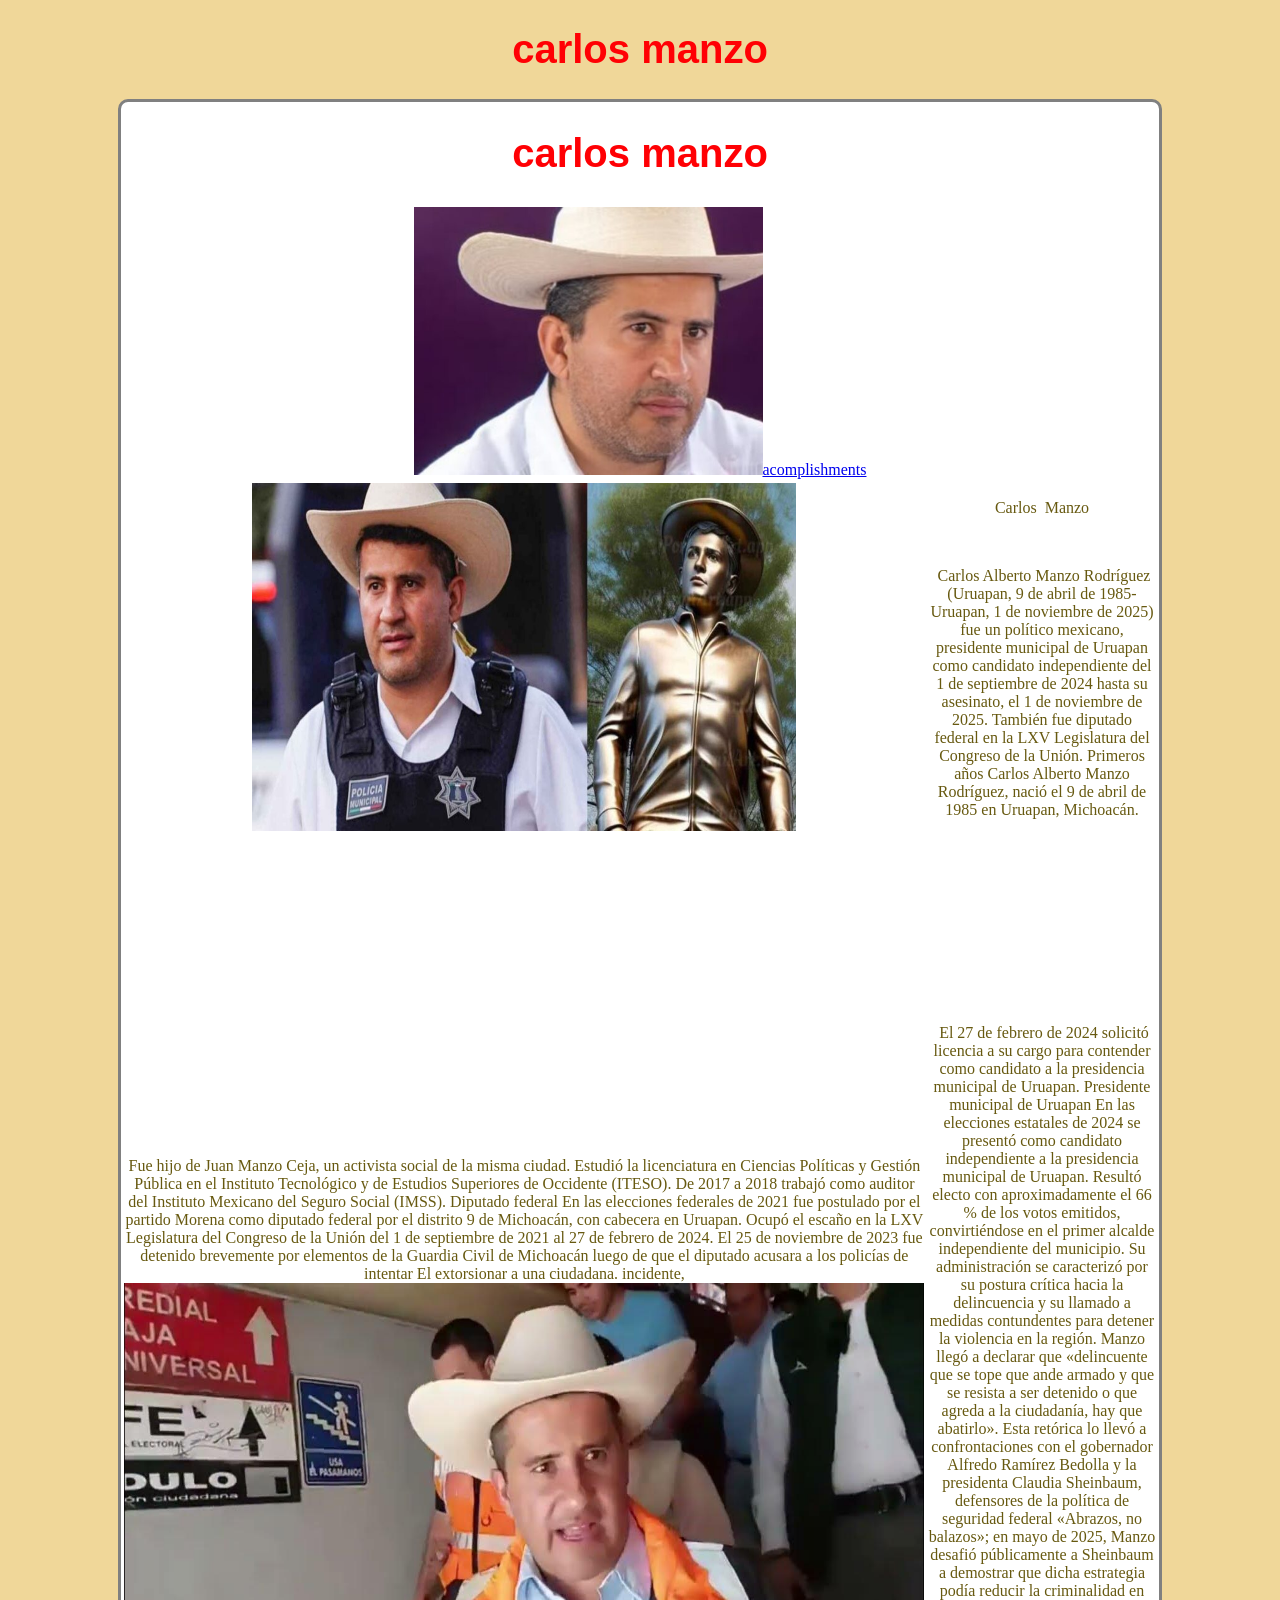
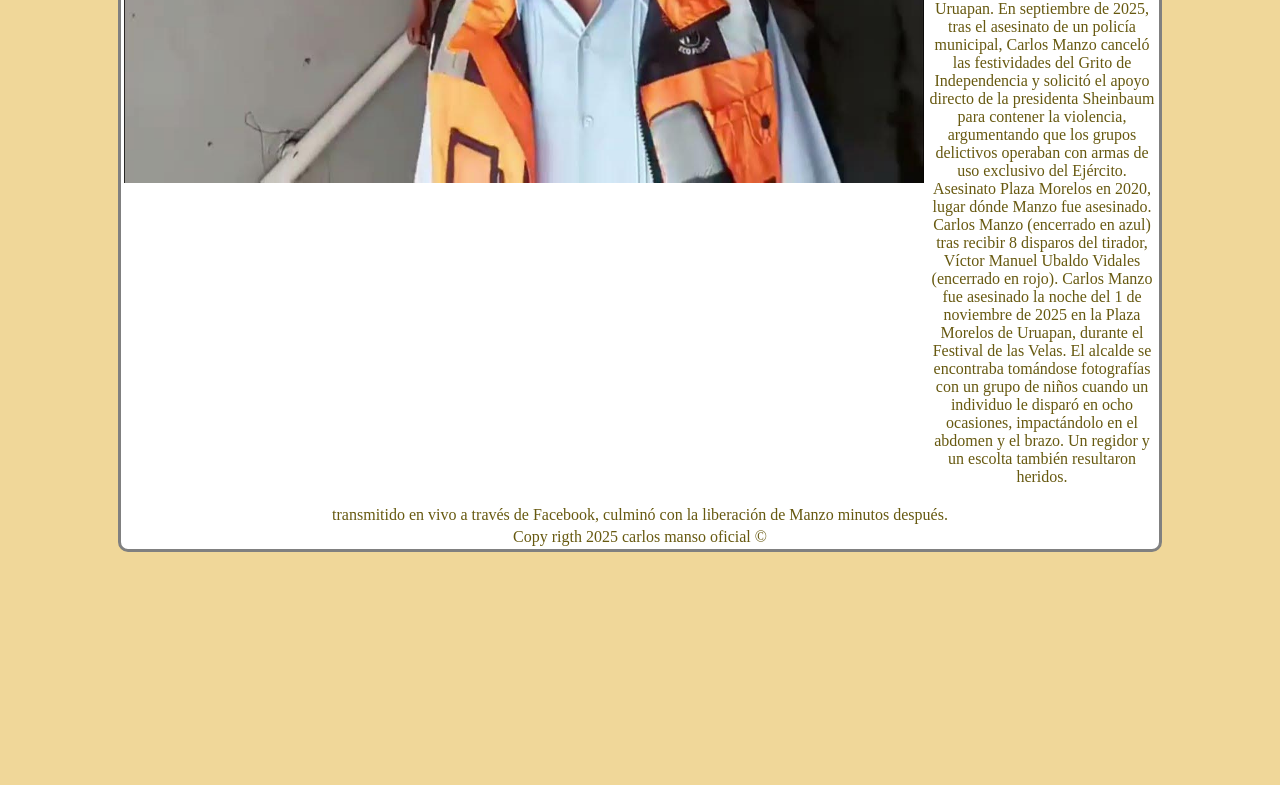
<file: index.html>
<!doctype html>
<html>
<head>
<link href="scc.css" rel="stylesheet" type="text/css">
<h1>carlos manzo</h1>
<meta charset="utf-8">
<title>HOME</title>
<style type="text/css">

</style>
</head>
<body>
	
	<table width="959" height="321">
		
	  <tbody>
	    <tr>
	      <td colspan="3"><h1>carlos manzo</h1></td>
        </tr>
	    <tr>
	      <td colspan="3"><img src="images/carlos manzo.jpg" width="349" height="268" alt=""/><a href="scc.css">acomplishments</a></td>
        </tr>
	    <tr>
	      <td width="696"><img src="images/carlos manzo2.jpg" width="544" height="348" alt="  ".principal"/></td>
	      <td width="251" colspan="2"><p>Carlos&nbsp; Manzo</p>
            <p>&nbsp;</p>
          <p>&nbsp;Carlos Alberto Manzo Rodríguez (Uruapan, 9 de abril de 1985-Uruapan, 1 de noviembre de 2025) fue un político mexicano, presidente municipal de Uruapan como candidato independiente del 1 de septiembre de 2024 hasta su asesinato, el 1 de noviembre de 2025. También fue diputado federal en la LXV Legislatura del Congreso de la Unión. Primeros años Carlos Alberto Manzo Rodríguez, nació el 9 de abril de 1985 en Uruapan, Michoacán.​</p></td>
        </tr>
	    <tr>
	      <td>Fue hijo de Juan Manzo Ceja, un activista social de la misma ciudad. Estudió la licenciatura en Ciencias Políticas y Gestión Pública en el Instituto Tecnológico y de Estudios Superiores de Occidente (ITESO). De 2017 a 2018 trabajó como auditor del Instituto Mexicano del Seguro Social (IMSS). Diputado federal En las elecciones federales de 2021 fue postulado por el partido Morena como diputado federal por el distrito 9 de Michoacán, con cabecera en Uruapan. Ocupó el escaño en la LXV Legislatura del Congreso de la Unión del 1 de septiembre de 2021 al 27 de febrero de 2024. El 25 de noviembre de 2023 fue detenido brevemente por elementos de la Guardia Civil de Michoacán luego de que el diputado acusara a los policías de intentar El&nbsp;extorsionar a una ciudadana.  incidente, <img src="images/carlos manzo4.jpg" alt=".principal" width="100" height="100" class="principal"/></td>
	      <td colspan="2"><h2>shembaun inutil</h2>
​ El 27 de febrero de 2024 solicitó licencia a su cargo para contender como candidato a la presidencia municipal de Uruapan. Presidente municipal de Uruapan En las elecciones estatales de 2024 se presentó como candidato independiente a la presidencia municipal de Uruapan. Resultó electo con aproximadamente el 66 % de los votos emitidos, convirtiéndose en el primer alcalde independiente del municipio. Su administración se caracterizó por su postura crítica hacia la delincuencia y su llamado a medidas contundentes para detener la violencia en la región. Manzo llegó a declarar que «delincuente que se tope que ande armado y que se resista a ser detenido o que agreda a la ciudadanía, hay que abatirlo». Esta retórica lo llevó a confrontaciones con el gobernador Alfredo Ramírez Bedolla y la presidenta Claudia Sheinbaum, defensores de la política de seguridad federal «Abrazos, no balazos»; en mayo de 2025, Manzo desafió públicamente a Sheinbaum a demostrar que dicha estrategia podía reducir la criminalidad en Uruapan. En septiembre de 2025, tras el asesinato de un policía municipal, Carlos Manzo canceló las festividades del Grito de Independencia y solicitó el apoyo directo de la presidenta Sheinbaum para contener la violencia, argumentando que los grupos delictivos operaban con armas de uso exclusivo del Ejército. Asesinato Plaza Morelos en 2020, lugar dónde Manzo fue asesinado.
	
	
	Carlos Manzo (encerrado en azul) tras recibir 8 disparos del tirador, Víctor Manuel Ubaldo Vidales (encerrado en rojo). Carlos Manzo fue asesinado la noche del 1 de noviembre de 2025 en la Plaza Morelos de Uruapan, durante el Festival de las Velas. El alcalde se encontraba tomándose fotografías con un grupo de niños cuando un individuo le disparó en ocho ocasiones, impactándolo en el abdomen y el brazo. Un regidor y un escolta también resultaron heridos.
  </p></td>
        </tr>
	    <tr>
	      <td colspan="3">transmitido en vivo a través de Facebook, culminó con la liberación de Manzo minutos después.</td>
        </tr>
	    <tr>
	      <td colspan="3">Copy rigth 2025 carlos manso oficial &copy;</td>
        </tr>
      </tbody>
</table>
<p>&nbsp;</p>
<p>&nbsp;</p>
<p>&nbsp;</p>
	
	
	<h2>&nbsp;</h2>
</body>
</html>
</file>
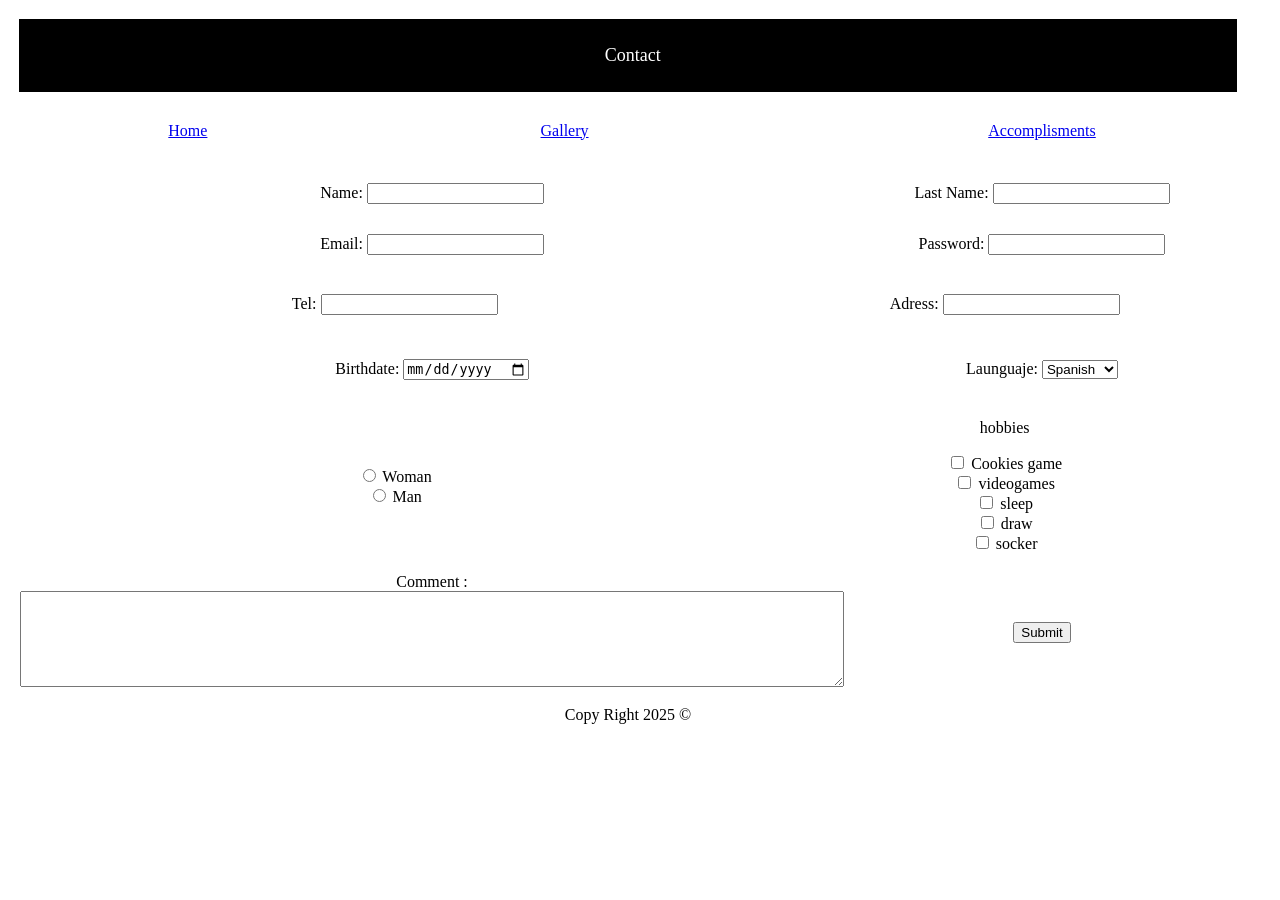
<file: acomplishments.html>
<!doctype html>
<html>
<head>
	<style>
		             link href="scc.css" rel="|stylesheet" type="text/css"
	background-color: #FFFFFF;
    border-style: solid;
    border-radius: 10px;
    margin-left: auto;
    margin-top: auto;
    margin-right: auto;
    margin-bottom: auto;
    text-align: center;body table {
    border: thick dotted #FF0004;
    text-align: center;
}
    .img1 {
    width: 500px;
    height: 500px;
    text-align: center;
}
    .img2 {
    width: 250px;
    height: 250px;
}
.center {
    text-align: center;
}
    table {
}
    </style>
<meta charset="utf-8">
<title>Acomplishments</title>
</head>

<body>
<table width="1222" height="587">
  <tbody>
  <tr bgcolor="#FFFFFF" style="color: #000000">
    <td width="278" height="74" bgcolor="#FFFFFF"><table width="1222" height="580">
      <tbody>
        <tr bgcolor="#FFFFFF" style="color: #000000">
          <td height="47" colspan="3" bgcolor="#FFFFFF" class="center"><table width="1222" height="676">
            <tbody>
              <tr bgcolor="#FFFFFF" style="color: #000000">
                <td width="277" height="71" bgcolor="#FFFFFF"><table width="1222" height="676">
                  <tbody>
                  </tbody>
                  <tbody>
                    <tr bgcolor="#FFFFFF" style="color: #000000">
                      <td height="71" colspan="4" bgcolor="#000000">&nbsp;]<span style="font-size: large; color: #FFFFFF">Contact</span></td>
                    </tr>
                    <tr bgcolor="#FFFFFF" style="color: #000000">
                      <td width="277" height="71" bgcolor="#FFFFFF"><a href="index.html">Home</a></td>
                      <td width="338" height="71" bgcolor="#FFFFFF"><a href="scc.css">Gallery</a></td>
                      <td width="58" height="71" bgcolor="#FFFFFF">&nbsp;</td>
                      <td width="519" height="71" bgcolor="#FFFFFF"><a href="acomplishments.html">Accomplisments</a></td>
                    </tr>
                    <tr bgcolor="#FFFFFF" style="color: #000000">
                      <td height="47" colspan="3" bgcolor="#FFFFFF" class="center">Name:
                        <input name="name" type="text" required="required" id="name"></td>
                      <td height="47" bgcolor="#FFFFFF" class="center">Last Name:
                        <input type="text" name="last_name" id="last_name"></td>
                    </tr>
                    <tr bgcolor="#FFFFFF" style="color: #000000">
                      <td height="47" colspan="3" bgcolor="#FFFFFF" class="center"><label for="email">Email:</label>
                        <input name="email" type="email" required="required" id="email"></td>
                      <td height="47" bgcolor="#FFFFFF" class="center"><label for="password">Password:</label>
                        <input name="password" type="password" required="required" id="password"></td>
                    </tr>
                    <tr bgcolor="#FFFFFF" style="color: #000000">
                      <td height="64" colspan="2" bgcolor="#FFFFFF" class="center"><label for="tel">Tel:</label>
                        <input type="tel" name="tel" id="tel"></td>
                      <td colspan="2" bgcolor="#FFFFFF" class="center"><label for="textfield">Adress:</label>
                        <input type="text" name="textfield" id="textfield"></td>
                    </tr>
                    <tr bgcolor="#FFFFFF" style="color: #000000">
                      <td height="59" colspan="3" bgcolor="#FFFFFF" class="center"><label for="date">Birthdate:</label>
                        <input name="date" type="date" required="required" id="date"></td>
                      <td height="59" bgcolor="#FFFFFF" class="center"><label for="Languaje">Launguaje:</label>
                        <select name="Languaje" required="required" id="Languaje">
                          <option value="sp">Spanish</option>
                          <option value="en">English</option>
                          <option value="lb">labubu</option>
                          <option value="cr">croissant</option>
                        </select></td>
                    </tr>
                    <tr bgcolor="#FFFFFF" style="color: #000000">
                      <td height="63" colspan="2" bgcolor="#FFFFFF" class="center"><p>
                        <label>
                          <input type="radio" name="womanr" value="F" id="Gender_0">
                          Woman</label>
                        <br>
                        <label>
                          <input type="radio" name="man" value="M" id="Gender_1">
                          Man</label>
                        <br>
                      </p></td>
                      <td colspan="2" bgcolor="#FFFFFF" class="center"><p>hobbies</p>
                        <p>
                          <label>
                            <input type="checkbox" name="CheckboxGroup1" value="CK" id="CheckboxGroup1_0">
                            Cookies game</label>
                          <br>
                          <label>
                            <input type="checkbox" name="CheckboxGroup1" value="vdg" id="CheckboxGroup1_1">
                            videogames</label>
                          <br>
                          <label>
                            <input type="checkbox" name="CheckboxGroup1" value="slp" id="CheckboxGroup1_2">
                            sleep</label>
                          <br>
                          <label>
                            <input type="checkbox" name="CheckboxGroup1" value="dr" id="CheckboxGroup1_3">
                            draw</label>
                          <br>
                          <label>
                            <input type="checkbox" name="CheckboxGroup1" value="scker" id="CheckboxGroup1_4">
                            socker</label>
                          <br>
                        </p></td>
                    </tr>
                    <tr bgcolor="#FFFFFF" style="color: #000000">
                      <td height="47" colspan="3" bgcolor="#FFFFFF"><label for="Propeties">Comment
                        
                        :<br>
                      </label>
                        <textarea name="Propeties" cols="100" rows="6" id="Propeties"></textarea></td>
                      <td height="47" bgcolor="#FFFFFF"><input type="submit" name="submit" id="submit" value="Submit"></td>
                    </tr>
                    <tr bgcolor="#FFFFFF" style="color: #000000; text-align: center;">
                      <td height="39" colspan="4">Copy Right 2025 ©</td>
                    </tr>
                  </tbody>
                  <tbody>
                  </tbody>
                </table></td>
              </tr>
            </tbody>
          </table></td>
        </tr>
      </tbody>
    </table></td>
  </tr>
</tbody>
</table>
</body>
</html>
</file>
<file: scc.css>
@charset "utf-8";
/* CSS Document */
 <link rel="icon" type="image/x-icon" href="/images/favicon.ico">
img {
	
    width: auto;
    margin-right: 0px;
    position: static;
    margin-top: 0px;
    margin-left: 0px;
    margin-bottom: 0px;
}
body {
    background-color: #F0D799;
    color: #675910;
    top: auto;
}
h1 {
    color: #FF0004;
    font-size: 40px;
    font-family: Impact, Haettenschweiler, "Franklin Gothic Bold", "Arial Black", sans-serif;
    text-align: center;
}
h2 {
    color: #FFFFFF;
    font-size: 47.3453px;
    font-style: italic;
    font-family: Consolas, "Andale Mono", "Lucida Console", "Lucida Sans Typewriter", Monaco, "Courier New", monospace;
}
.principal {
    float: left;
    width: 800px;
    height: 500px;
    -webkit-box-sizing: border-box;
    -moz-box-sizing: border-box;
    box-sizing: border-box;
    text-align: center;
}
table {
    background-color: #FFFFFF;
    border-style: solid;
    border-radius: 10px;
    margin-left: auto;
    margin-top: auto;
    margin-right: auto;
    margin-bottom: auto;
    text-align: center;
}
</file>
